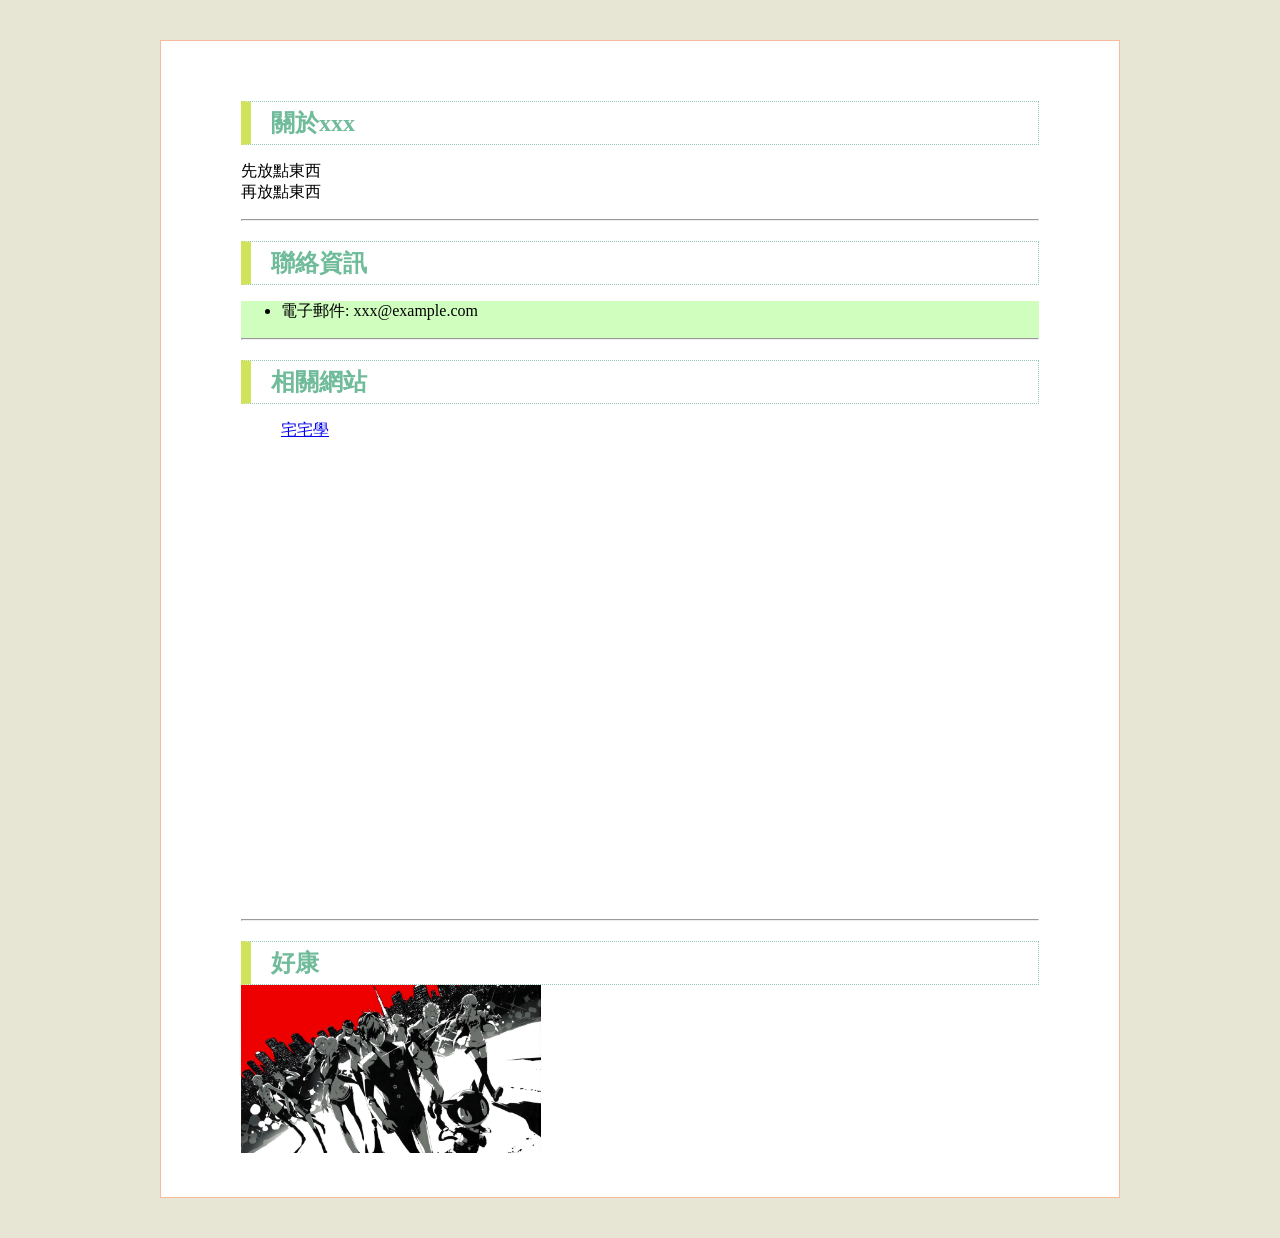
<file: index.html>
<!DOCTYPE html>
<html lang="zh-Hant-TW">
<head>
    <meta charset="UTF-8">
    <title>關於上課用的這檔事</title>
     <link href="style.css" rel="stylesheet" media="all">


</head>
<body>
<div id="wrap">

    <h2>關於xxx</h2>
        <p>
        先放點東西<br>
        再放點東西<br>
        </p>
        <hr>
    <h2>聯絡資訊</h2>
        <div>
            <ul>
            <li>電子郵件:  xxx@example.com</li>
            </ul>
            <hr>
        </div>
    <h2>相關網站</h2>
        <ul>
        <a href="https://sites.google.com/apps.ntpc.edu.tw/yc10860309/%E9%A6%96%E9%A0%81">宅宅學</a>
        </ul>
        <iframe src="https://www.google.com/maps/embed?pb=!1m18!1m12!1m3!1d3614.723100382201!2d121.5033670759565!3d25.043469437909064!2m3!1f0!2f0!3f0!3m2!1i1024!2i768!4f13.1!3m3!1m2!1s0x3442a9091cbc20b1%3A0x578de6ab6d17bd88!2z6JCs5bm05ZWG5qWt5aSn5qiT!5e0!3m2!1szh-TW!2stw!4v1757641475371!5m2!1szh-TW!2stw" width="600" height="450" frameborder="0" style="border:0" allowfullscreen></iframe>    
        <hr>
    <h2>好康</h2>    
        <img src="img/1.png" alt="Logo" width="300">
</div>        
</body>
</html>
</file>
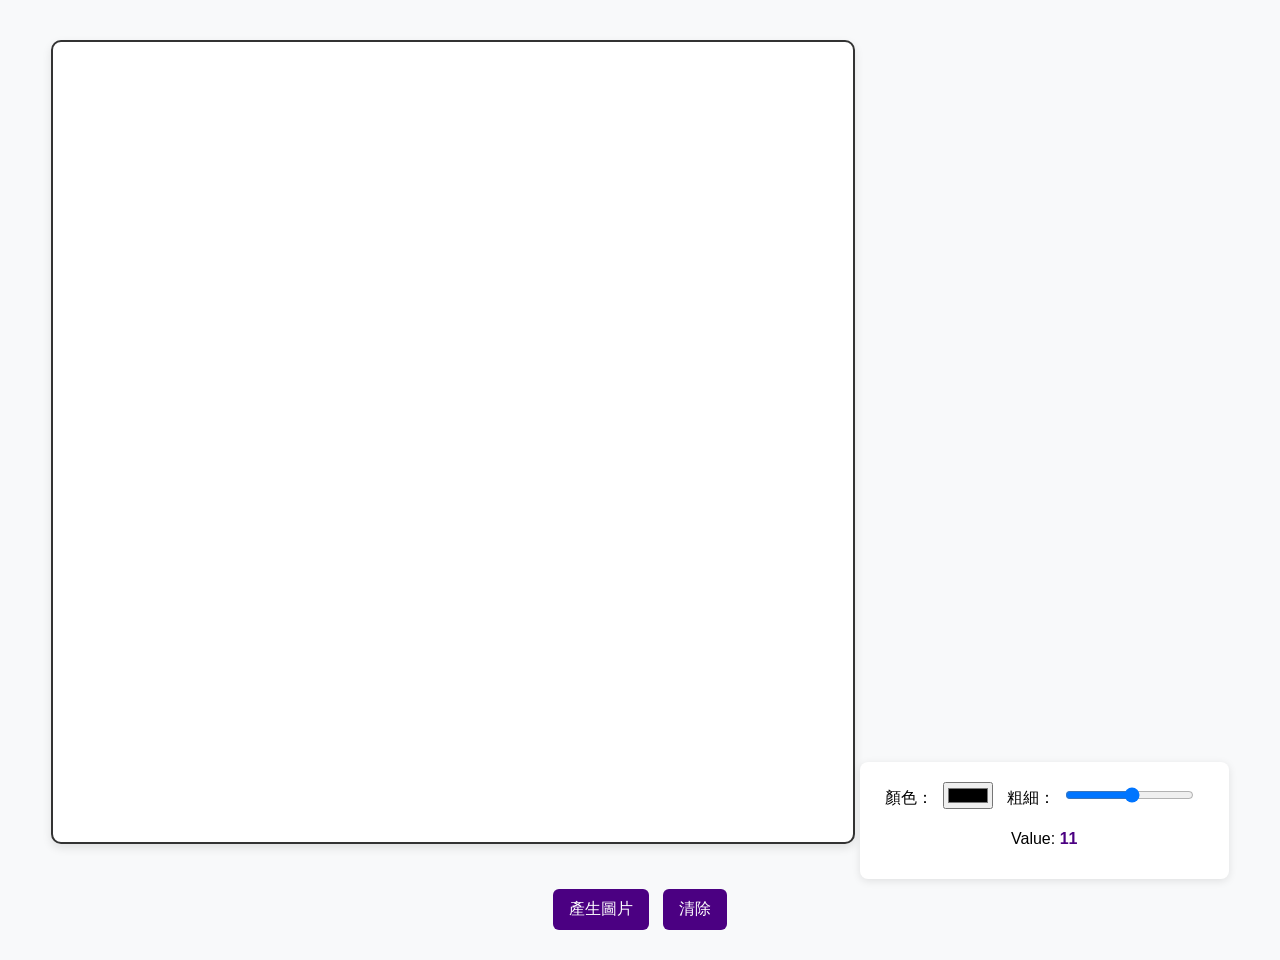
<file: draw.html>
<head>
    <meta charset="utf-8">
    <script src="draw.js" defer></script>
    <link rel="stylesheet" href="draw.css">
</head>
<body>
    <canvas id="canvas" width='800' height='800'></canvas>
    <div>
    顏色：<input id="color" type="color">
    粗細：<input id="lineWidth" type="range" min="1" max="20" step="1" />
    <p>Value: <output id="value"></output></p>
</div>
<button id='toshow'>產生圖片</button>
<button id='clear'>清除</button>
<br><img id='show'>
</body>
</file>
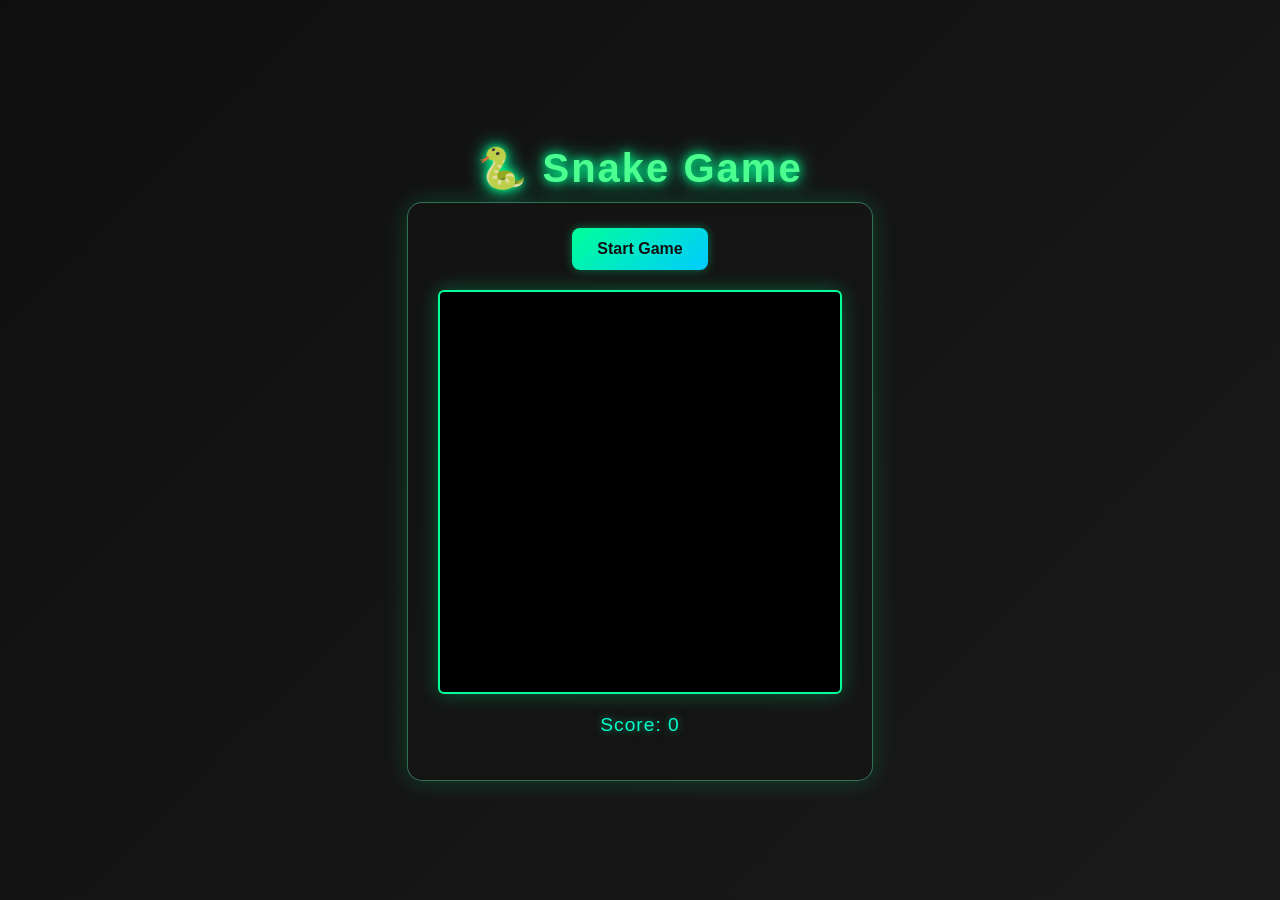
<file: snake.html>
<!DOCTYPE html>
<html lang="zh-Hant">
<head>
  <meta charset="UTF-8" />
  <meta name="viewport" content="width=device-width, initial-scale=1.0" />
  <title>Snake Game</title>
  <link rel="stylesheet" href="snake.css">
</head>
<body>
  <h1>🐍 Snake Game</h1>
  <div id="game-container">
    <input type="button" value="Start Game" id="buttonStart" />
    <canvas id="canvas" width="400" height="400"></canvas>
    <p id="score">Score: 0</p>
  </div>
  <script src="snake.js"></script>
</body>
</html>
</file>
<file: style.css>
@import url('https://fonts.googleapis.com/css2?family=UoqMunThenKhung&display=swap');
h1{	
	color:#6fbb9a;	
	text-align:center;
	font-size:250%;
} 
h2{	color:#6fbb9a;	
	border:#94c8b1 1px dotted;
	border-left:#d0e35b 10px solid;	padding:5px 20px;	
	margin-bottom:0;
}

body{
	background-position: center;
	background-color: #e7e6d5;
	background-size: 600px ;
	background-repeat: no-repeat;
	background-attachment: fixed; 
}

div{ background-color: #cffebe }


#wrap{
	width: 798px;
	margin: 40px auto;
	padding: 40px 80px;
	border: #f6bb9e 1px solid;
	background-color: #fff;
}
</file>
<file: draw.css>
/* 設定整體背景與字體 */
body {
  background-color: #f8f9fa;
  font-family: "Microsoft JhengHei", sans-serif;
  text-align: center;
  margin: 0;
  padding: 20px;
}

/* Canvas 畫布區塊 */
#canvas {
  border: 2px solid #333;
  border-radius: 10px;
  background-color: white;
  box-shadow: 0 4px 10px rgba(0, 0, 0, 0.1);
  margin-top: 20px;
  cursor: crosshair;
}

/* 控制面板 */
div {
  margin-top: 20px;
  background-color: #ffffff;
  border-radius: 8px;
  display: inline-block;
  padding: 15px 25px;
  box-shadow: 0 2px 8px rgba(0, 0, 0, 0.1);
}

/* 顏色與粗細輸入框 */
input[type="color"],
input[type="range"] {
  margin: 5px 10px;
}

/* 數值顯示 */
output {
  font-weight: bold;
  color: #4b0082; /* 靛藍色呼應你的星星顏色 */
}

/* 按鈕樣式 */
button {
  background-color: #4b0082;
  color: white;
  border: none;
  border-radius: 6px;
  padding: 10px 16px;
  margin: 10px 5px;
  font-size: 16px;
  cursor: pointer;
  transition: background-color 0.3s, transform 0.1s;
}

button:hover {
  background-color: #5c1ca3;
  transform: scale(1.05);
}

button:active {
  background-color: #380d66;
}

/* 輸出圖片的顯示區 */
#show {
  margin-top: 20px;
  max-width: 600px;
  border: 2px dashed #999;
  border-radius: 10px;
  display: none; /* 預設不顯示，產生後再用 JS 顯示 */
}
</file>
<file: snake.css>
body {
  background: linear-gradient(135deg, #0f0f0f, #1a1a1a);
  font-family: 'Poppins', 'Segoe UI', sans-serif;
  color: #e0e0e0;
  text-align: center;
  margin: 0;
  padding: 0;
  height: 100vh;
  display: flex;
  flex-direction: column;
  align-items: center;
  justify-content: center;
}


h1 {
  font-size: 2.5em;
  color: #4dff91;
  text-shadow: 0 0 10px #00ff88, 0 0 20px #00ffaa;
  letter-spacing: 2px;
  margin-bottom: 10px;
}


#game-container {
  background: rgba(20, 20, 20, 0.6);
  border: 1px solid rgba(100, 255, 180, 0.4);
  border-radius: 15px;
  padding: 25px 30px;
  box-shadow: 0 0 25px rgba(0, 255, 150, 0.2);
  backdrop-filter: blur(6px);
  display: inline-block;
}

#canvas {
  display: block;
  margin: 20px auto;
  border: 2px solid #00ff99;
  box-shadow: 0 0 20px rgba(0, 255, 153, 0.3);
  border-radius: 6px;
  background-color: #000;
  transition: box-shadow 0.3s;
}

#canvas:hover {
  box-shadow: 0 0 30px rgba(0, 255, 153, 0.6);
}


#buttonStart {
  background: linear-gradient(135deg, #00ff99, #00ccff);
  color: #111;
  font-weight: bold;
  border: none;
  border-radius: 8px;
  padding: 12px 25px;
  font-size: 16px;
  cursor: pointer;
  transition: all 0.25s ease;
  box-shadow: 0 0 10px rgba(0, 255, 153, 0.4);
}

#buttonStart:hover {
  transform: scale(1.08);
  box-shadow: 0 0 20px rgba(0, 255, 204, 0.6);
  background: linear-gradient(135deg, #00ffaa, #00e6ff);
}


#score {
  font-size: 1.2em;
  color: #00ffcc;
  text-shadow: 0 0 8px rgba(0, 255, 180, 0.5);
  margin-top: 10px;
  letter-spacing: 1px;
}


@media (max-width: 480px) {
  #canvas {
    width: 300px;
    height: 300px;
  }
  #buttonStart {
    padding: 10px 18px;
    font-size: 14px;
  }
}
</file>
